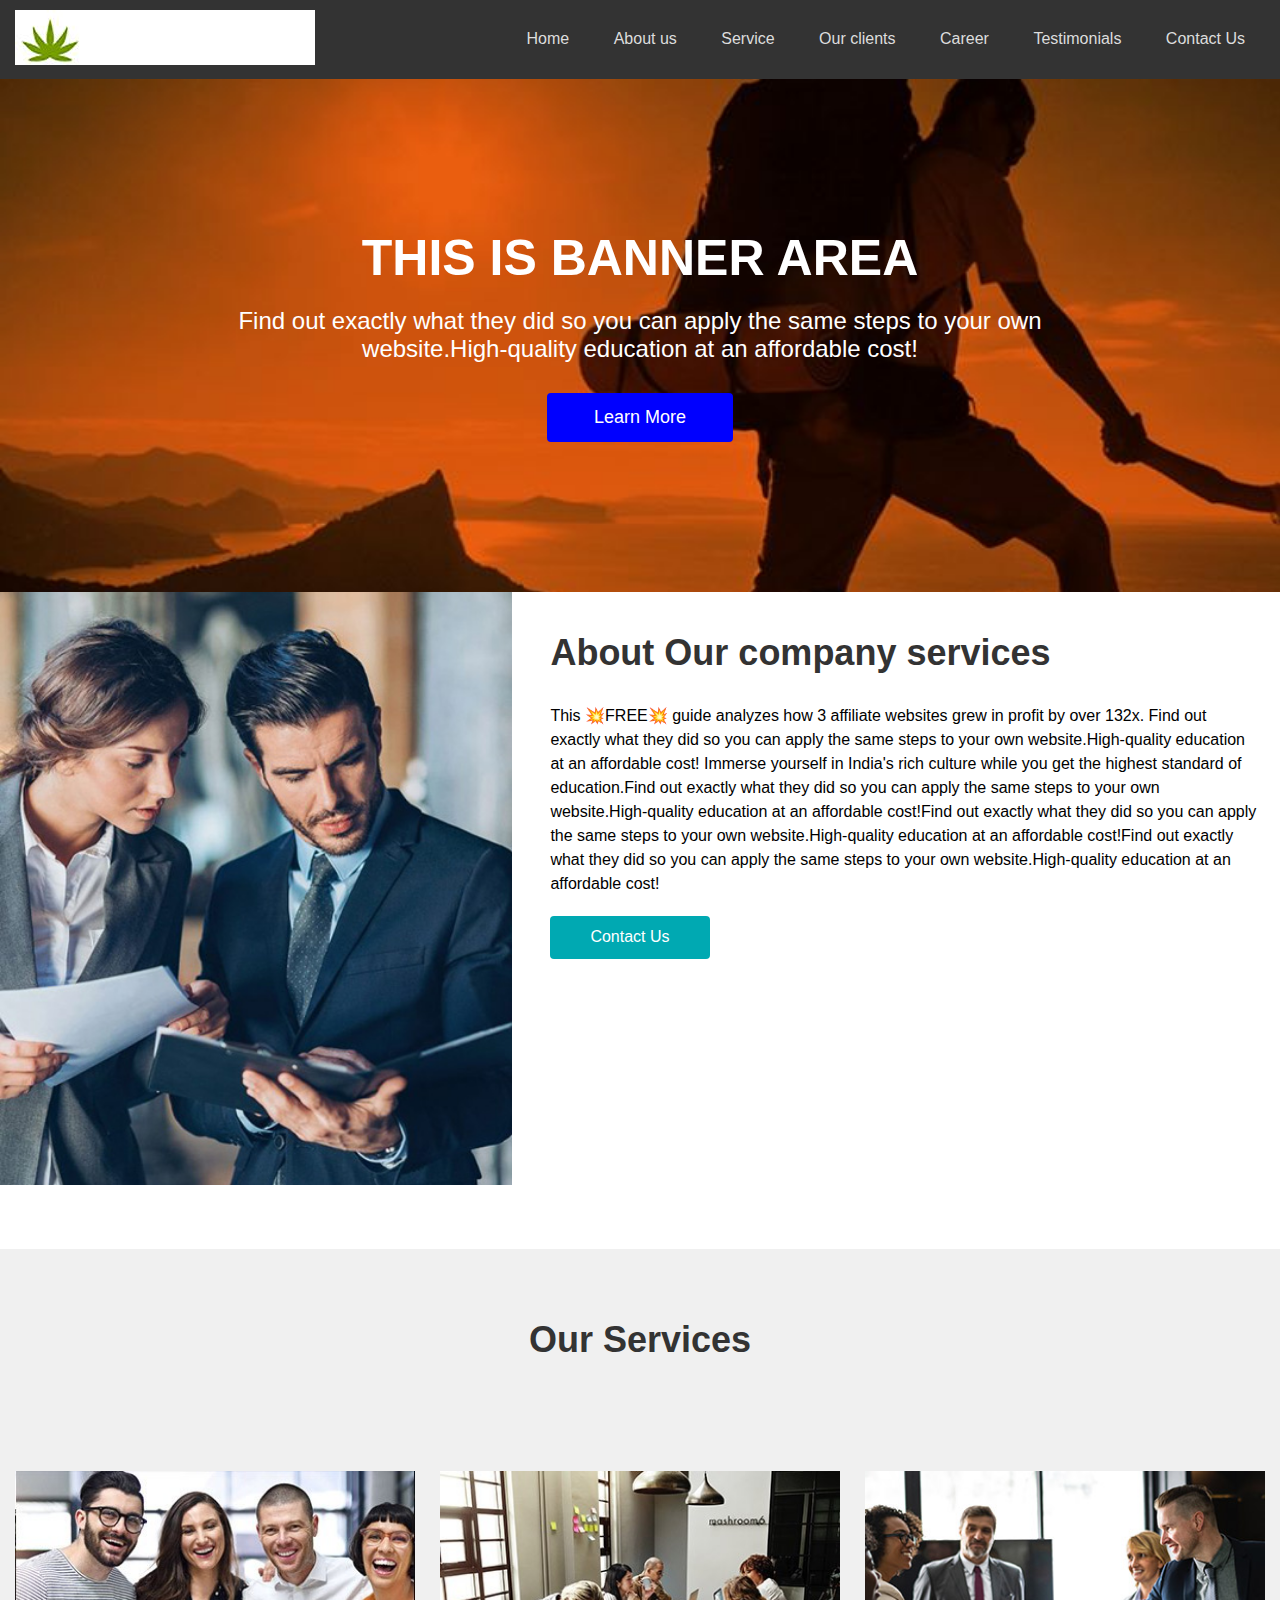
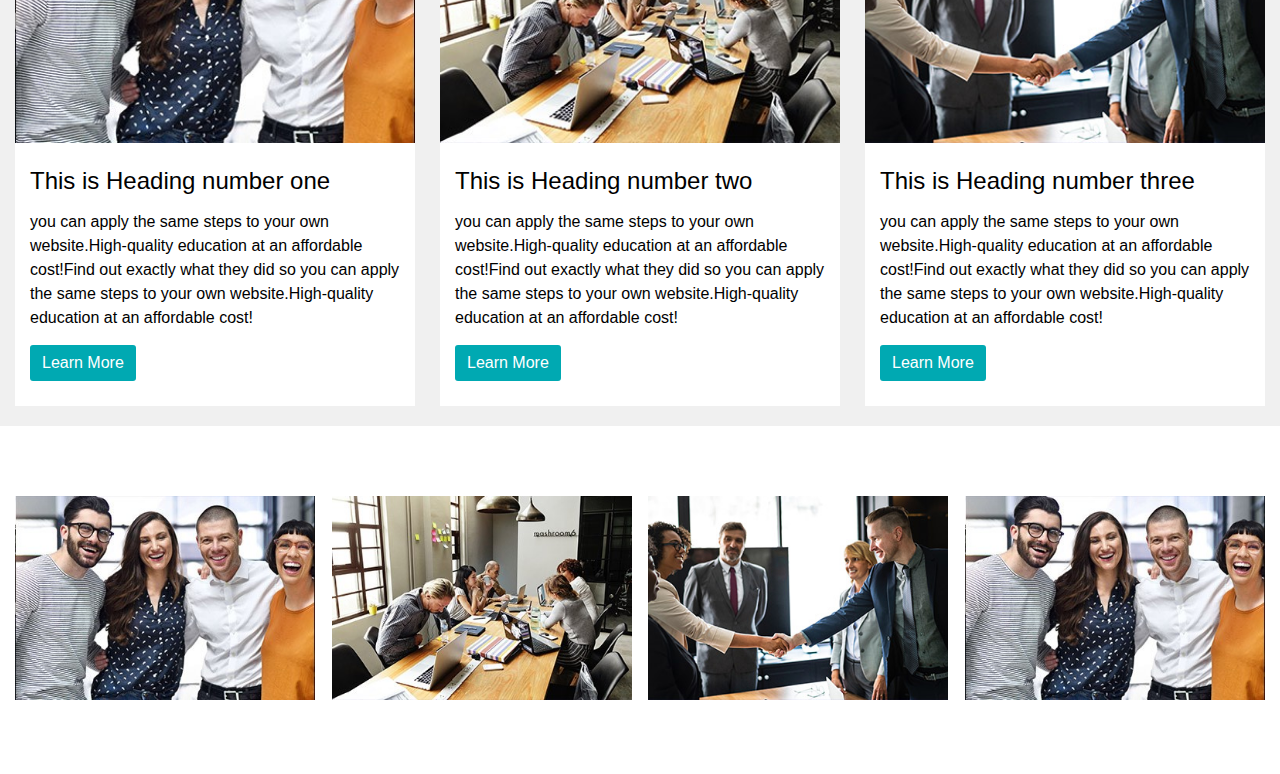
<file: index.html>
<!DOCTYPE html>
<html>
<head>
	<title>Project-1</title>
</head>
<link rel="stylesheet" type="text/css" href="style.css">
<body>
<header class="header_area">
	<div class="logo">
		<img src="img/logo.jpg">
	</div>
	<div class="menu">
		<ul>
		   <li><a href="">Home</a></li>
		   <li><a href="">About us</a></li>
           <li><a href="">Service</a></li>
           <li><a href="">Our clients</a></li>
           <li><a href="">Career</a></li>
           <li><a href="">Testimonials</a></li>
           <li><a href="">Contact Us</a></li>

		</ul>
	</div>
</header>
	<section class="banner_area">
		<h2>This is banner area</h2>
		<p> Find out exactly what they did so you can apply the same steps to your own website.High-quality education at an affordable cost!</p>
		<a href="">Learn More</a>
</section>
<section class="about_us_area">
	<div class="picture">
		<img src="img/about.jpg">
	</div>
	<div class="content">
		<h2>About Our company services</h2>
		<p>This 💥FREE💥 guide analyzes how 3 affiliate websites grew in profit by over 132x. Find out exactly what they did so you can apply the same steps to your own website.High-quality education at an affordable cost! Immerse yourself in India's rich culture while you get the highest standard of education.Find out exactly what they did so you can apply the same steps to your own website.High-quality education at an affordable cost!Find out exactly what they did so you can apply the same steps to your own website.High-quality education at an affordable cost!Find out exactly what they did so you can apply the same steps to your own website.High-quality education at an affordable cost!</p>
		<a href="">Contact Us</a>
	</div>
</section>
<section class="services">
	<div class="service_title">
		<h2>Our Services</h2>
	</div>
	<div class="single_service">
		<img src="img/news1.jpg">
		<h2>This is Heading number one</h2>
		<p>you can apply the same steps to your own website.High-quality education at an affordable cost!Find out exactly what they did so you can apply the same steps to your own website.High-quality education at an affordable cost!</p>
		<a href="">Learn More</a>
	</div>
	<div class="single_service">
		<img src="img/news2.jpg">
		<h2>This is Heading number two</h2>
		<p>you can apply the same steps to your own website.High-quality education at an affordable cost!Find out exactly what they did so you can apply the same steps to your own website.High-quality education at an affordable cost!</p>
		<a href="">Learn More</a>
	</div>
	<div class="single_service">
		<img src="img/news3.jpg">
		<h2>This is Heading number three</h2>
		<p>you can apply the same steps to your own website.High-quality education at an affordable cost!Find out exactly what they did so you can apply the same steps to your own website.High-quality education at an affordable cost!</p>
		<a href="">Learn More</a>
	</div>
</section>
<section class="gallery_area">
	<div class="single_gallery">
		<img src="img/news1.jpg">
		<div class="gallery_content">
			<h3>This is heading</h3>
			<p>Find out exactly what they did so you can apply the same steps to your own website.High-quality education at an affordable cost!</p>
		</div>
	</div>
	<div class="single_gallery">
		<img src="img/news2.jpg">
		<div class="gallery_content">
			<h3>This is heading</h3>
			<p>Find out exactly what they did so you can apply the same steps to your own website.High-quality education at an affordable cost!</p>
		</div>
	</div>
	<div class="single_gallery">
		<img src="img/news3.jpg">
		<div class="gallery_content">
			<h3>This is heading</h3>
			<p>Find out exactly what they did so you can apply the same steps to your own website.High-quality education at an affordable cost!</p>
		</div>
	</div>
	<div class="single_gallery">
		<img src="img/news1.jpg">
		<div class="gallery_content">
			<h3>This is heading</h3>
			<p>Find out exactly what they did so you can apply the same steps to your own website.High-quality education at an affordable cost!</p>
		</div>
	</div>
</section>
</body>
</html>
</file>
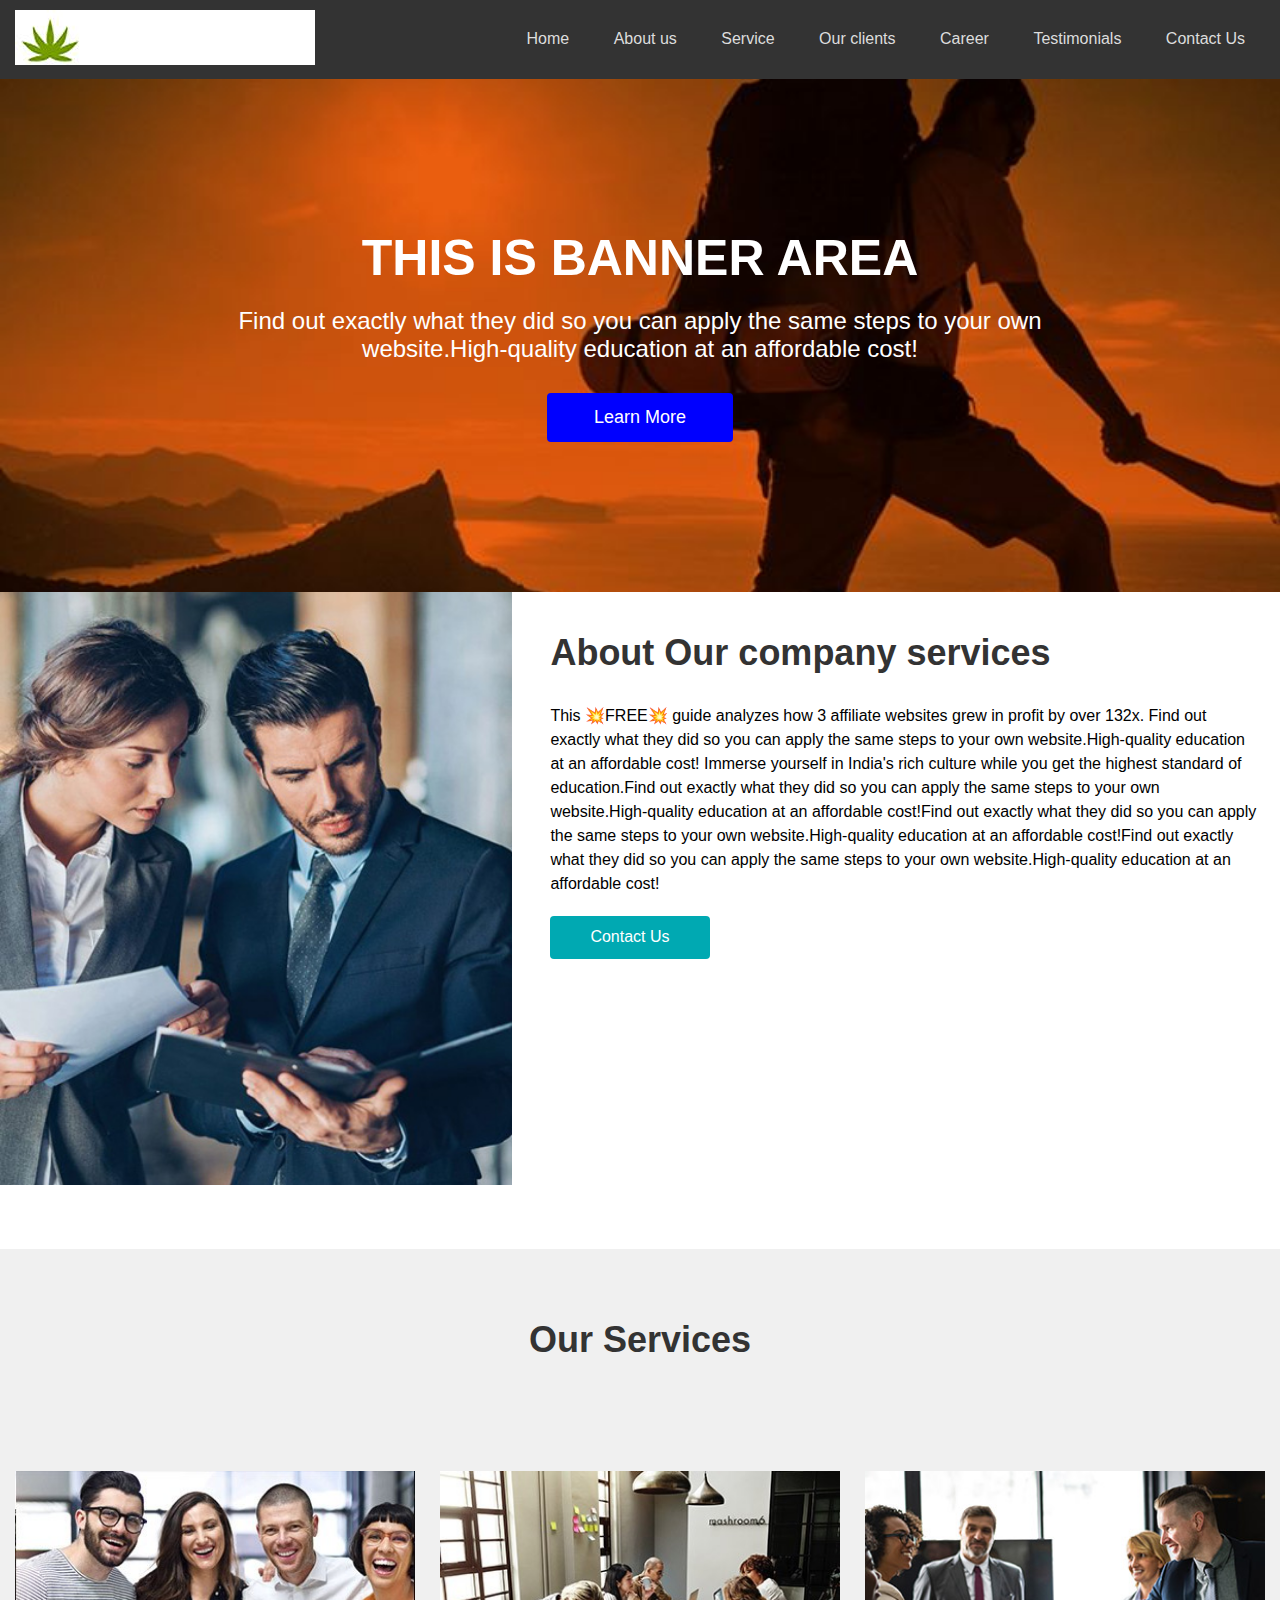
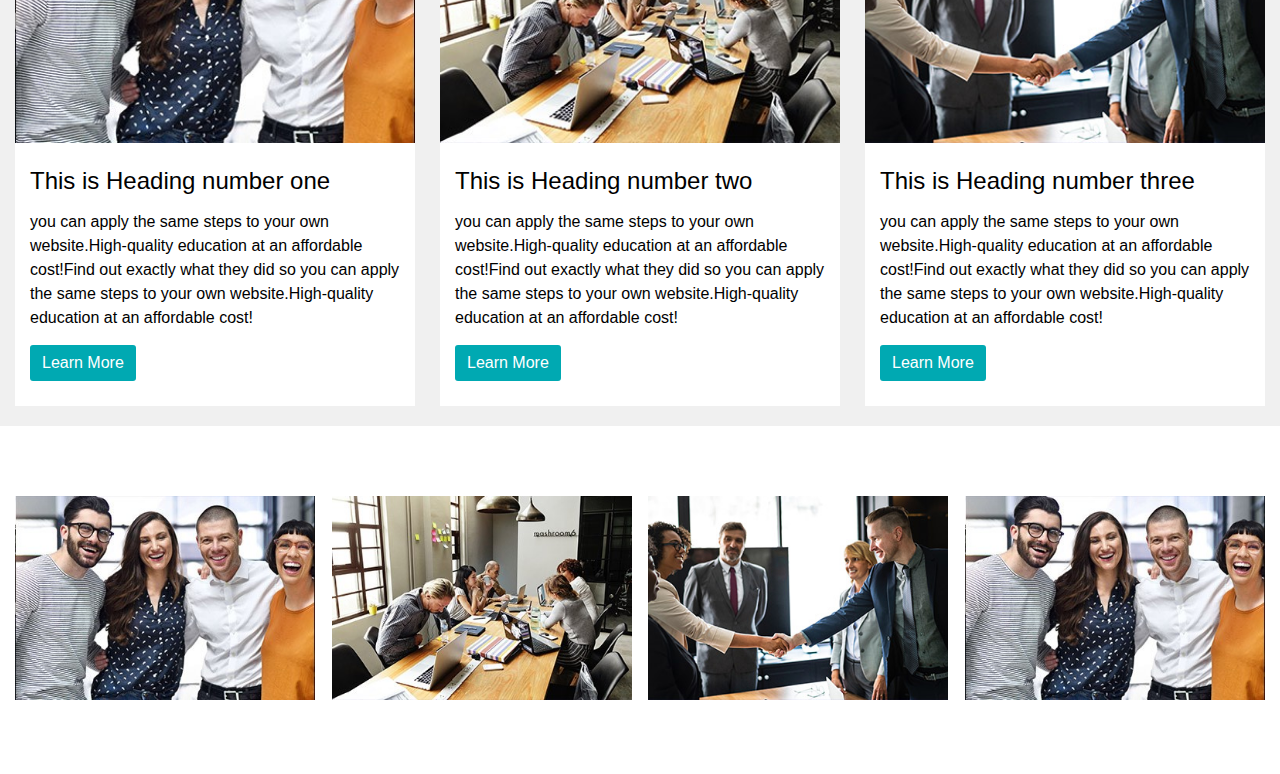
<file: project-1(html & css animation).html>
<!DOCTYPE html>
<html>
<head>
	<title>Project-1</title>
</head>
<link rel="stylesheet" type="text/css" href="style.css">
<body>
<header class="header_area">
	<div class="logo">
		<img src="img/logo.jpg">
	</div>
	<div class="menu">
		<ul>
		   <li><a href="">Home</a></li>
		   <li><a href="">About us</a></li>
           <li><a href="">Service</a></li>
           <li><a href="">Our clients</a></li>
           <li><a href="">Career</a></li>
           <li><a href="">Testimonials</a></li>
           <li><a href="">Contact Us</a></li>

		</ul>
	</div>
</header>
	<section class="banner_area">
		<h2>This is banner area</h2>
		<p> Find out exactly what they did so you can apply the same steps to your own website.High-quality education at an affordable cost!</p>
		<a href="">Learn More</a>
</section>
<section class="about_us_area">
	<div class="picture">
		<img src="img/about.jpg">
	</div>
	<div class="content">
		<h2>About Our company services</h2>
		<p>This 💥FREE💥 guide analyzes how 3 affiliate websites grew in profit by over 132x. Find out exactly what they did so you can apply the same steps to your own website.High-quality education at an affordable cost! Immerse yourself in India's rich culture while you get the highest standard of education.Find out exactly what they did so you can apply the same steps to your own website.High-quality education at an affordable cost!Find out exactly what they did so you can apply the same steps to your own website.High-quality education at an affordable cost!Find out exactly what they did so you can apply the same steps to your own website.High-quality education at an affordable cost!</p>
		<a href="">Contact Us</a>
	</div>
</section>
<section class="services">
	<div class="service_title">
		<h2>Our Services</h2>
	</div>
	<div class="single_service">
		<img src="img/news1.jpg">
		<h2>This is Heading number one</h2>
		<p>you can apply the same steps to your own website.High-quality education at an affordable cost!Find out exactly what they did so you can apply the same steps to your own website.High-quality education at an affordable cost!</p>
		<a href="">Learn More</a>
	</div>
	<div class="single_service">
		<img src="img/news2.jpg">
		<h2>This is Heading number two</h2>
		<p>you can apply the same steps to your own website.High-quality education at an affordable cost!Find out exactly what they did so you can apply the same steps to your own website.High-quality education at an affordable cost!</p>
		<a href="">Learn More</a>
	</div>
	<div class="single_service">
		<img src="img/news3.jpg">
		<h2>This is Heading number three</h2>
		<p>you can apply the same steps to your own website.High-quality education at an affordable cost!Find out exactly what they did so you can apply the same steps to your own website.High-quality education at an affordable cost!</p>
		<a href="">Learn More</a>
	</div>
</section>
<section class="gallery_area">
	<div class="single_gallery">
		<img src="img/news1.jpg">
		<div class="gallery_content">
			<h3>This is heading</h3>
			<p>Find out exactly what they did so you can apply the same steps to your own website.High-quality education at an affordable cost!</p>
		</div>
	</div>
	<div class="single_gallery">
		<img src="img/news2.jpg">
		<div class="gallery_content">
			<h3>This is heading</h3>
			<p>Find out exactly what they did so you can apply the same steps to your own website.High-quality education at an affordable cost!</p>
		</div>
	</div>
	<div class="single_gallery">
		<img src="img/news3.jpg">
		<div class="gallery_content">
			<h3>This is heading</h3>
			<p>Find out exactly what they did so you can apply the same steps to your own website.High-quality education at an affordable cost!</p>
		</div>
	</div>
	<div class="single_gallery">
		<img src="img/news1.jpg">
		<div class="gallery_content">
			<h3>This is heading</h3>
			<p>Find out exactly what they did so you can apply the same steps to your own website.High-quality education at an affordable cost!</p>
		</div>
	</div>
</section>
</body>
</html>
</file>
<file: style.css>
*{
	margin: 0;
	padding: 0;
	list-style: none;
	text-decoration: none;
}
@import url('https://fonts.googleapis.com/css2?family=Ubuntu:ital,wght@0,300;0,400;0,500;0,700;1,400&display=swap');
.header_area{
	background: #333;
	padding: 0 15px;
	overflow: hidden;
}
body{
	font-family: 'Ubuntu', sans-serif;
}
.logo{
	float: left;
	width: 25%;

}
.logo img{
	padding: 10px 0;
}
.menu{
	float: left;
	width: 75%;
	text-align: right;
}
.menu ul li{
	display: inline;

}
.menu ul li a{
	color: #ddd;
	font-size: 16px;
    display: inline-block;
    padding: 30px 20px;
    transition: all 0.5s;

}
.menu ul li a:hover{
	background: green;
	color: #fff;
}
.banner_area{
	background-image: url(img/slider.jpg);
	padding: 150px 0;
	background-repeat: no-repeat;
	background-size: cover;
	background-attachment: fixed;
	text-align: center;
}
.banner_area h2{
	font-size: 50px;
	color: white;
	text-transform: uppercase;
	margin-bottom: 20px;

}
.banner_area p{
	font-size: 24px;
	padding: 0 15%;
	color: white;
}
.banner_area a{
	background: blue;
	padding: 12px 45px;
	margin-top: 30px;
	display: inline-block;
	font-size: 18px;
	color: white;
	font-weight: 500;
	transition: all 0.5s;
	border-radius: 4px;
	border: 2px solid blue; 

}
.banner_area a:hover{
	background: transparent;
}
.about_us_area{
	overflow: hidden;

}
.picture{
	float: left;
	width: 40%;
	margin-right: 3%;
    

}
.picture img{
	width: 100%;

}
.content{
	width: 57%;
	float:left;
	}
.content h2{
	font-size: 36px;
	margin-top: 40px;
	margin-bottom:30px;
	color: #333;
}
.content p{
	font-size: 16px;
	font-weight: 300;
	line-height:1.5; 
	padding-right: 3%;
	margin-bottom: 20px;
}
.content a{
	background: #00a9b2;
	color:#fff;
	font-size: 16px;
	padding: 11px 40px;
	line-height: 1.3;
	display: inline-block;
	border-radius: 4px;
}
.services{
	background: #f0f0f0;
	margin-top: 60px;
	padding: 0 15px;
	overflow: hidden;
}
.service_title h2{
    font-size: 36px;
    text-align: center;
    padding: 70px;
    margin-bottom: 40px;
    color: #333;
    font-weight: 700;
}
.service_title {
    overflow: hidden;
}
.single_service {
    float: left;
    width: 32%;
    margin-right: 2%;
    background: #fff;
    margin-bottom: 20px;
}
.single_service img{
	width: 100%;
}
.single_service:nth-child(3n+1){
	margin-right: 0;
}
.single_service h2{
	font-size: 24px;
	font-weight: 500;
	margin-bottom: 15px;
	margin-top: 20px;
	padding: 0 15px;
}
.single_service p{
	font-size: 16px;
	padding: 0 15px;
	margin-bottom: 15px;
	line-height: 1.5;
}
.single_service a{
	background: #00a9b2;
	margin-bottom: 25px;
	margin-left: 15px;
	color: #fff;
	display: inline-block;
	padding: 10px 12px;
	line-height: 1;
	border-radius: 3px;

}
.gallery_area{
	overflow: hidden;
	padding: 70px 15px; 
}
.single_gallery{
	float: left;
	width: 24%;
	margin-right: 1.33%;
	position: relative;
	overflow: hidden;
}
.single_gallery img{
	width: 100%;
	transition: all 0.5s;
}
.single_gallery:last-child{
	margin-right: 0;
}
.gallery_content{
	position: absolute;
	top: -10px;
	left: 0;
	width:100%;
	height: 100%;
	background: rgba(0,0,0,.6);
	color: #fff;
	text-align: center;
	opacity: 0;
	transition: all 0.5s;



}
.gallery_content h3{
	font-size: 20px
	font-weight:700;
	margin-top: 40px;
	margin-bottom:13px; 

}
.gallery_content p{
    font-size: 16px;
    padding: 0 10px;
    line-height: 1.5;	
}
.single_gallery:hover img{
    transform: scale(1.3) rotate(10deg);
    
}
.single_gallery:hover .gallery_content{
	opacity: 1;
	top: 0;

}
</file>
